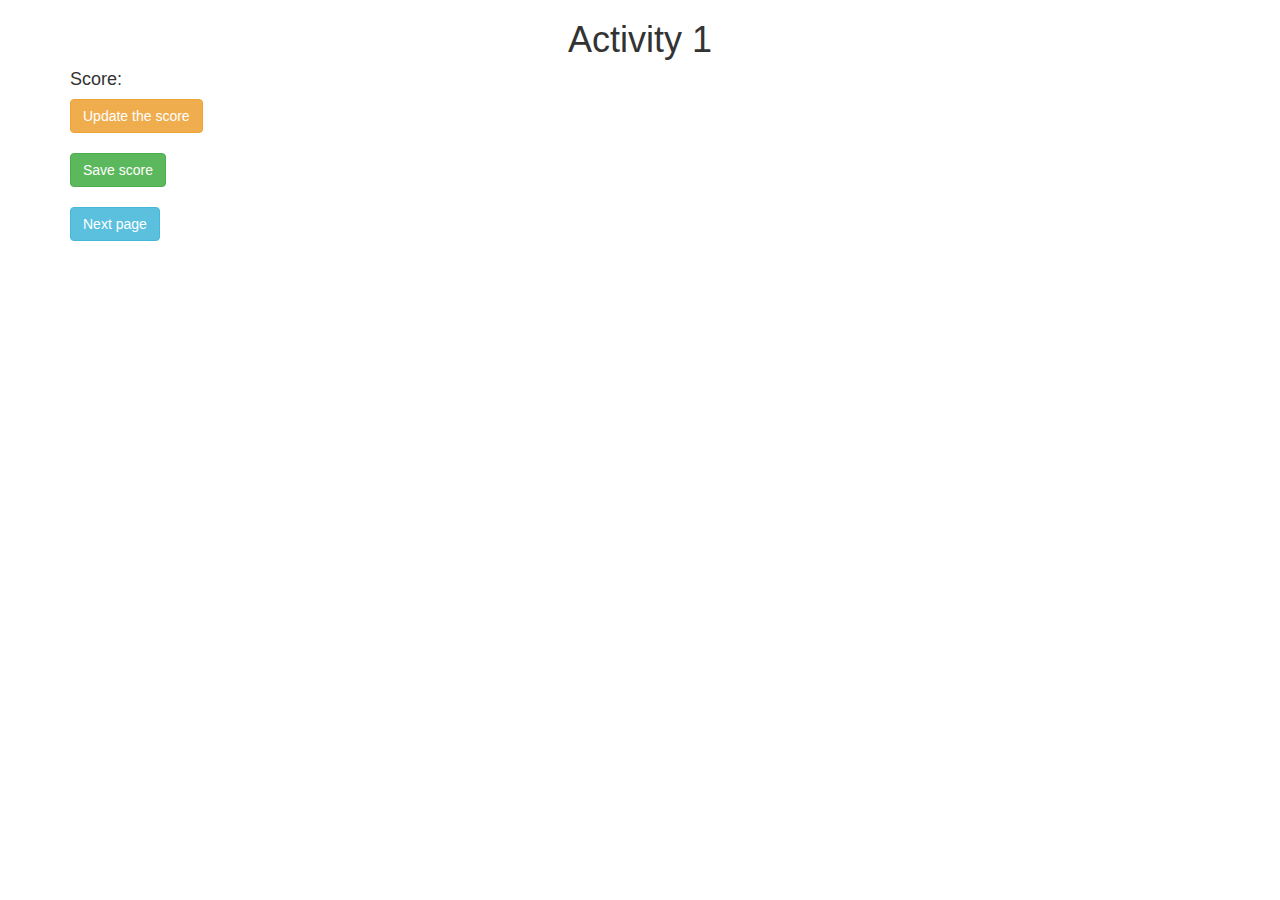
<file: ADV-C89-student/practice-activity/activity_1.html>
<!DOCTYPE html>
<html>
<head>
	<title>Activity 1</title>

<meta name="viewport" content="width=device-width, initial-scale=1">
<link rel="stylesheet" href="https://maxcdn.bootstrapcdn.com/bootstrap/3.4.0/css/bootstrap.min.css">
<script src="https://ajax.googleapis.com/ajax/libs/jquery/3.4.1/jquery.min.js"></script>
<script src="https://maxcdn.bootstrapcdn.com/bootstrap/3.4.0/js/bootstrap.min.js"></script>
</head>
<body>

	<div class="container">
		<h1 style="text-align: center;">Activity 1</h1>

		 <h4 id="display_score">Score:</h4>
		<button class="btn btn-warning" onclick="update_score()" >Update the score</button>
		<br>
		<br>

		<button class="btn btn-success" onclick="save_score()" >Save score</button>
		<br>
		<br>

		<button class="btn btn-info" onclick="next_page()" >Next page</button>
	</div>
	
<script src="activity1.js"></script>
</body>
</html>
</file>
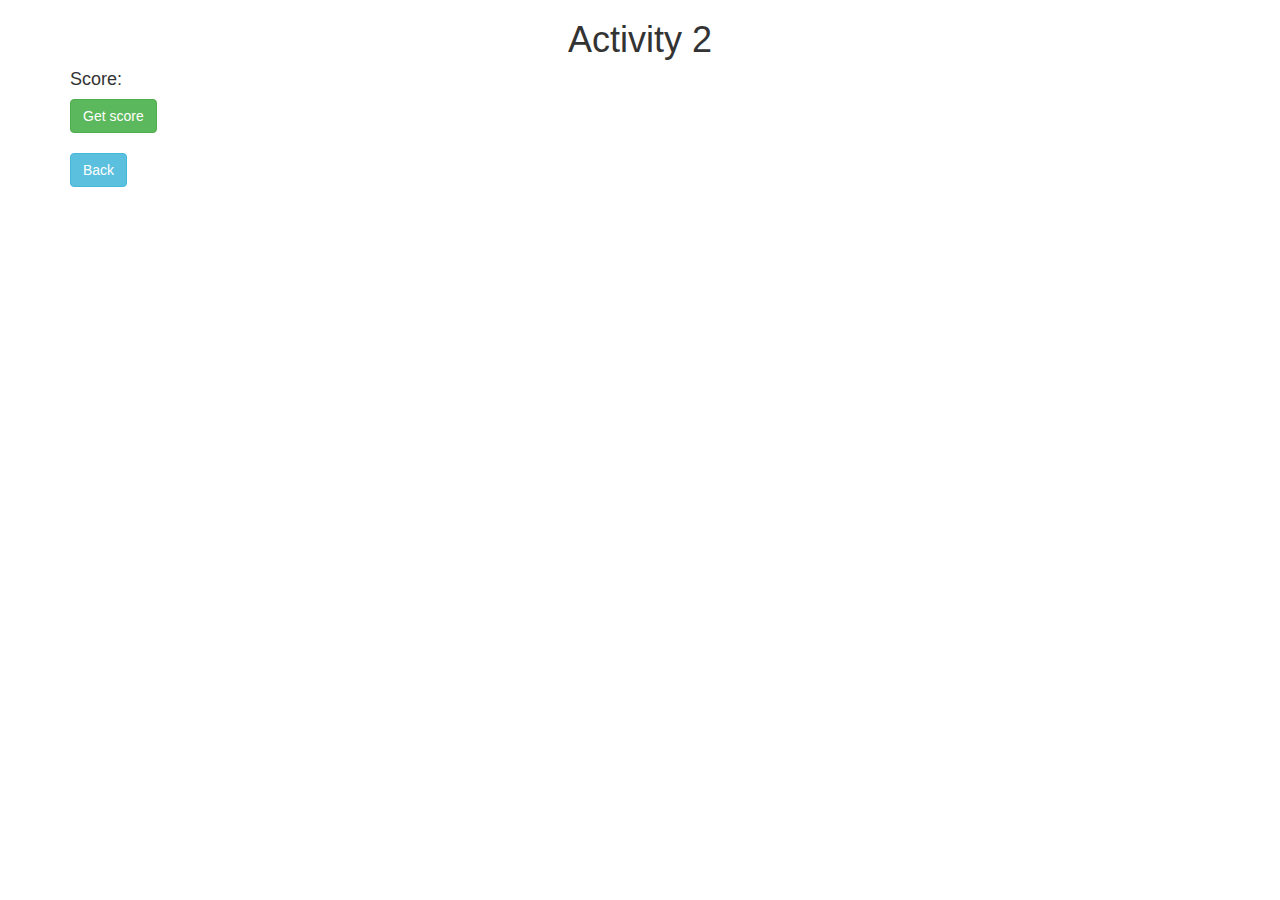
<file: ADV-C89-student/practice-activity/activity_2.html>
<!DOCTYPE html>
<html>
<head>
	<title>Activity 2</title>

<meta name="viewport" content="width=device-width, initial-scale=1">
<link rel="stylesheet" href="https://maxcdn.bootstrapcdn.com/bootstrap/3.4.0/css/bootstrap.min.css">
<script src="https://ajax.googleapis.com/ajax/libs/jquery/3.4.1/jquery.min.js"></script>
<script src="https://maxcdn.bootstrapcdn.com/bootstrap/3.4.0/js/bootstrap.min.js"></script>
</head>
<body>

	<div class="container">
		<h1 style="text-align: center;">Activity 2</h1>

		 <h4 id="display_score">Score:</h4>
         <button class="btn btn-success" onclick="get_score()" >Get score</button>
		<br>
		<br>

		<button class="btn btn-info" onclick="back_page()" >Back</button>
	</div>
	
<script src="activity1.js"></script>
</body>
</html>
</file>
